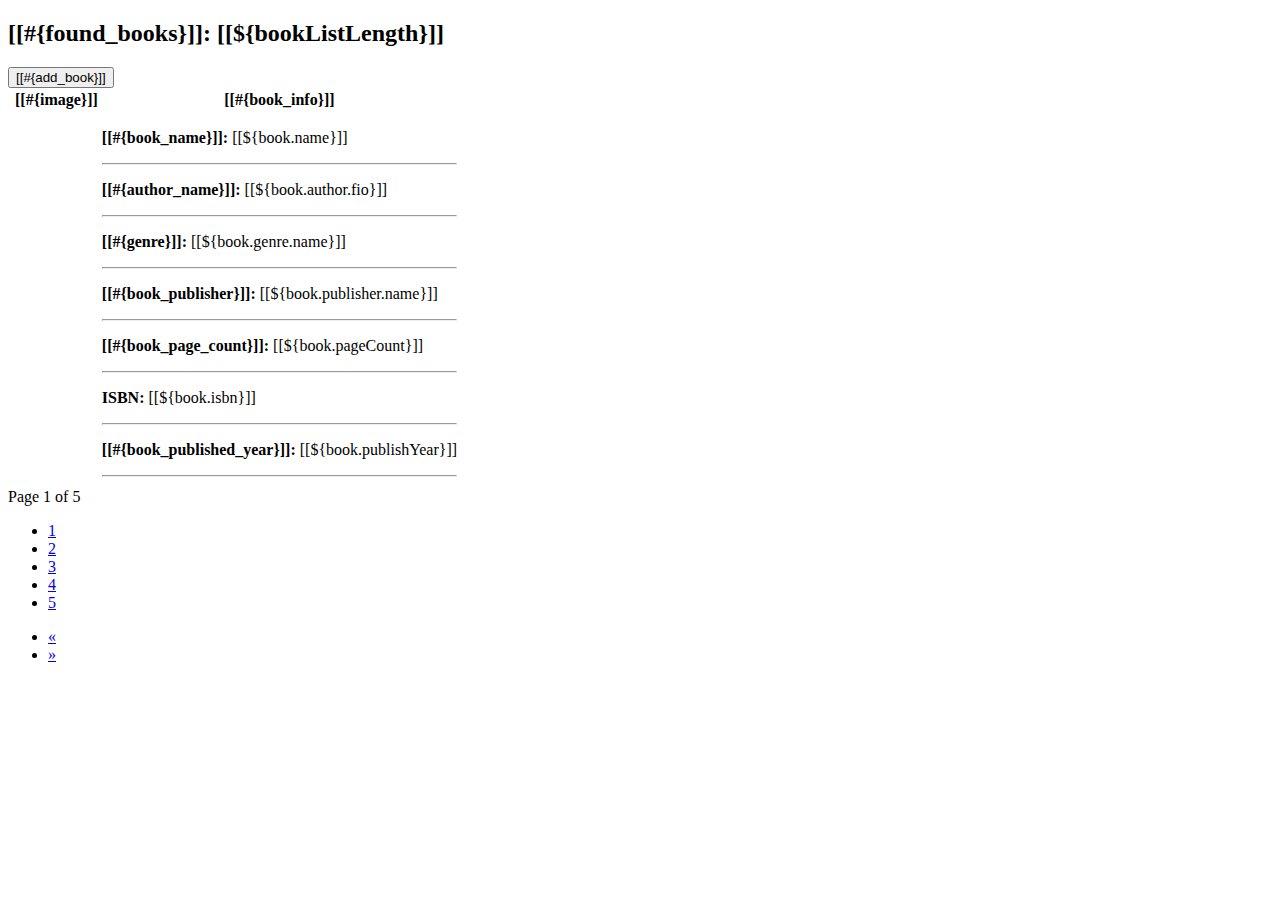
<file: src/main/resources/templates/fragments/booksTable.html>
<!DOCTYPE html>

<html xmlns:th="http://www.thymeleaf.org">
    <head>
        <title>TODO supply a title</title>
        <meta charset="UTF-8" />
        <meta name="viewport" content="width=device-width, initial-scale=1.0" />
    </head>
    <body>
        <div th:fragment="booksTable">
            <div class="col-md-12">
                <div class="panel panel-default panel-table">
                    <div class="panel-heading">
                        <div class="row">
                            <div class="col col-xs-6">
                                <h2 class="panel-title" th:inline="text">[[#{found_books}]]: [[${bookListLength}]]</h2>
                                <h2 th:text="${genreId}"></h2>
                                <h2 th:text="${pageNumber}"></h2>
                                <h2 th:text="${booksPerPage}"></h2>
                            </div>
                            <div class="col col-xs-6 text-right">
                                <button type="button" class="btn btn-sm btn-primary btn-create" th:inline="text">[[#{add_book}]]</button>
                            </div>
                        </div>
                    </div>
                    <div class="panel-body">
                        <table class="table table-striped table-bordered table-list">
                            <thead>
                                <tr th:inline="text">
                                    <th class="col-xs-0 col-md-1"><em class="fa fa-cog"></em></th>
                                    <th class="col-xs-0 col-md-3">[[#{image}]]</th>
                                    <th class="col-xs-12 col-md-8">[[#{book_info}]]</th>
                                </tr> 
                            </thead>
                            <tbody th:each="book : ${bookList}">
                                <tr>
                                    <td align="center col-xs-0 col-md-1">
                                        <a th:href="@{/book/{bookId}(bookId=${book.id})}" th:title="#{edit}" class="btn btn-default"><em class="fa fa-pencil"></em></a><br/><br/>
                                        <a th:title="#{watch}" class="btn btn-default"><em class="fa fa-eye"></em></a><br/><br/>
                                        <a th:title="#{delete}" class="btn btn-danger"><em class="fa fa-trash"></em></a><br/><br/>
                                    </td>
                                    <td class="bookImage col-xs-0 col-md-3">
                                        <img width="100%" class="thumbnail" th:src="@{'data:image/jpg;base64,' + *{T(org.springframework.util.Base64Utils).encodeToString(book.image)}}" />
                                    </td>
                                    <td th:inline="text" class="bookInfo col-xs-6 col-md-8">
                                        <p>
                                            <strong class="bookInfoSpan col col-md-6 text-left hidden-xs">[[#{book_name}]]: </strong>
                                            <span class="bookInfoSpan col col-md-6 bookInfoLabel text-left">[[${book.name}]]</span>
                                        </p><hr />
                                        <p>
                                            <strong class="bookInfoSpan col col-md-6 text-left hidden-xs">[[#{author_name}]]: </strong>
                                            <span class="bookInfoSpan col col-md-6 bookInfoLabel text-left">[[${book.author.fio}]]</span>
                                        </p><hr />                                        
                                        <p>
                                            <strong class="bookInfoSpan col col-md-6 text-left hidden-xs">[[#{genre}]]: </strong>
                                            <span class="bookInfoSpan col col-md-6 bookInfoLabel text-left">[[${book.genre.name}]]</span>
                                        </p><hr />                                        
                                        <p>
                                            <strong class="bookInfoSpan col col-md-6 text-left hidden-xs">[[#{book_publisher}]]: </strong>
                                            <span class="bookInfoSpan col col-md-6 bookInfoLabel text-left">[[${book.publisher.name}]]</span><hr />
                                        </p>
                                        <p>
                                            <strong class="bookInfoSpan col col-md-6 text-left hidden-xs">[[#{book_page_count}]]: </strong>
                                            <span class="bookInfoSpan col col-md-6 bookInfoLabel text-left">[[${book.pageCount}]]</span>
                                        </p><hr />                                        
                                        <p>
                                            <strong class="bookInfoSpan col col-md-6 text-left hidden-xs">ISBN: </strong>
                                            <span class="bookInfoSpan col col-md-6 bookInfoLabel text-left">[[${book.isbn}]]</span>
                                        </p><hr />                                        
                                        <p>
                                            <strong class="bookInfoSpan col col-md-6 text-left hidden-xs">[[#{book_published_year}]]: </strong>
                                            <span class="bookInfoSpan col col-md-6 bookInfoLabel text-left">[[${book.publishYear}]]</span>
                                        </p><hr />
                                    </td>
                                </tr>
                            </tbody>
                        </table>

                    </div>
                    <div class="panel-footer">
                        <div class="row">
                            <div class="col col-xs-4">Page 1 of 5
                            </div>
                            <div class="col col-xs-8">
                                <ul class="pagination hidden-xs pull-right">
                                    <li><a href="#">1</a></li>
                                    <li><a href="#">2</a></li>
                                    <li><a href="#">3</a></li>
                                    <li><a href="#">4</a></li>
                                    <li><a href="#">5</a></li>
                                </ul>
                                <ul class="pagination visible-xs pull-right">
                                    <li><a href="#">«</a></li>
                                    <li><a href="#">»</a></li>
                                </ul>
                            </div>
                        </div>
                    </div>
                </div>

            </div>
        </div>
    </body>
</html>
</file>
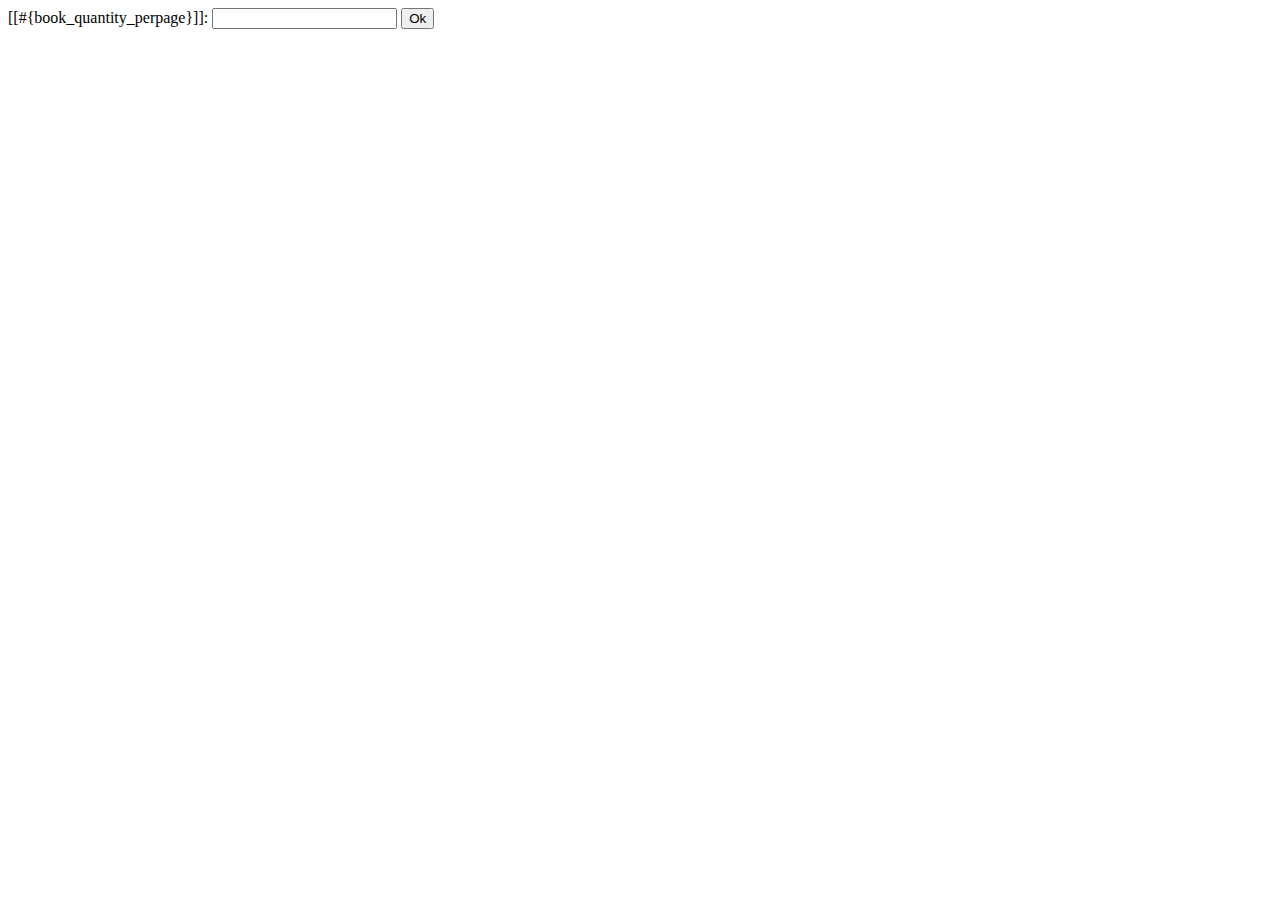
<file: src/main/resources/templates/fragments/contentHeader.html>
<!DOCTYPE html>

<html xmlns:th="http://www.thymeleaf.org">
    <head>
        <title>TODO supply a title</title>
        <meta charset="UTF-8" />
        <meta name="viewport" content="width=device-width, initial-scale=1.0" />
    </head>
    <body>
        <div th:fragment="contentHeader">
            <form method="POST" th:action="@{/booksPerPage}" class="pageCountForm" id="pageCountForm" th:inline="text" th:object="${bookQuantity}">
                <label for="booksPerPage">[[#{book_quantity_perpage}]]: </label>
                <input maxlength="2" th:field="*{booksPerPage}" id="booksPerPage" class="inputBooksCount" />
                <button type="submit" class="btn btn-primary">Ok</button>
            </form>
        </div>
    </body>
</html>
</file>
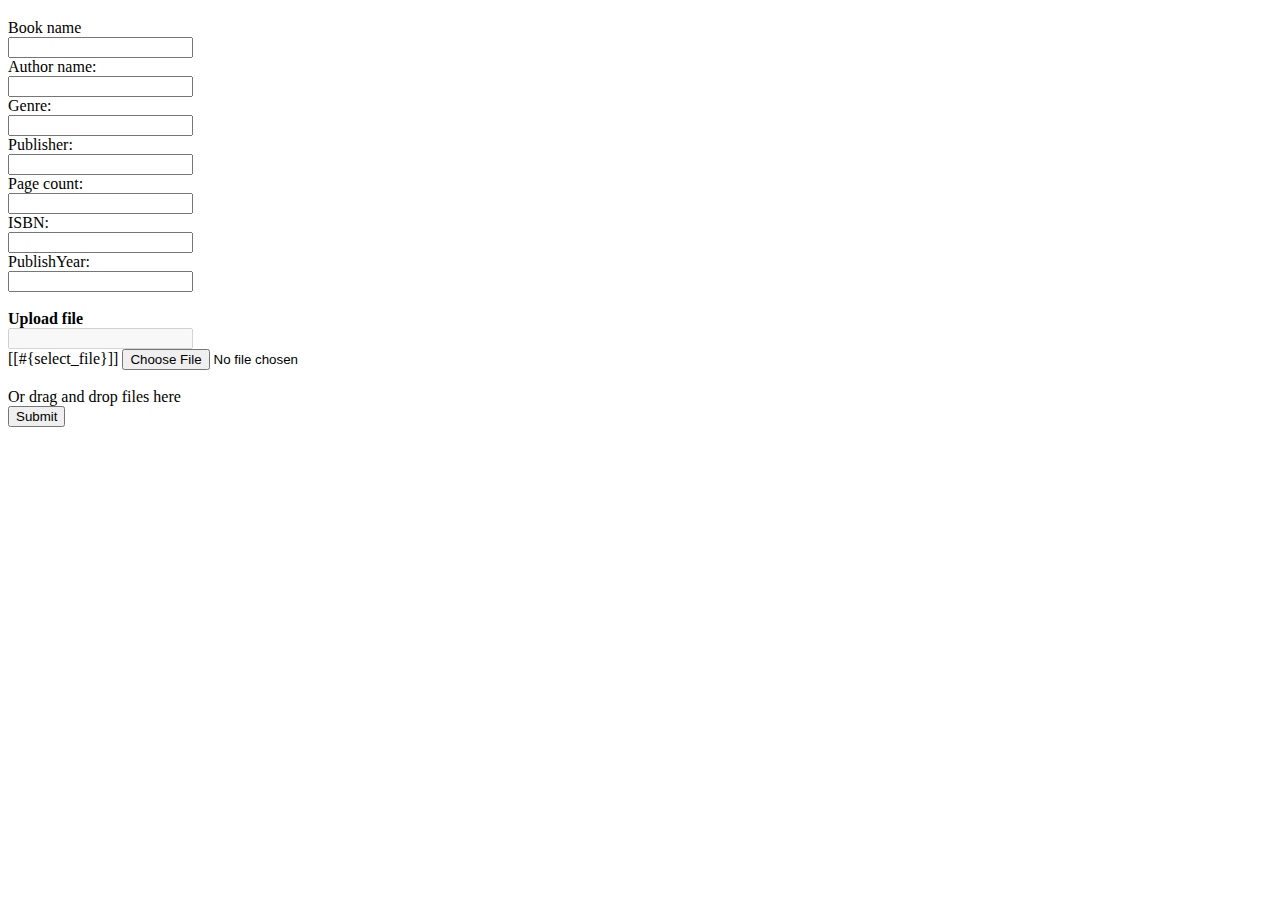
<file: src/main/resources/templates/fragments/editBookFragment.html>
<!DOCTYPE html>

<html xmlns:th="http://www.thymeleaf.org">
    <head>
        <title>TODO supply a title</title>
        <meta charset="UTF-8" />
        <meta name="viewport" content="width=device-width, initial-scale=1.0" />
    </head>
    <body>
        <div th:fragment="bookEdit">
            <h3 th:text="#{edit_book}"></h3>
            <form th:action="@{/upload}" enctype="multipart/form-data" class="form-horizontal text-center editForm" th:object="${bookExtension}" method="POST">
                <div class="form-group">
                    <label class="control-label col-sm-4" for="email" th:text="#{book_name}">Book name </label>
                    <div class="col-sm-7">
                        <input th:field="*{book.name}" type="text" class="form-control" id="email" th:placeholder="*{book.name}" />
                    </div>
                </div>

                <div class="form-group">
                    <label class="control-label col-sm-4" for="pwd" th:text="#{author_name}">Author name: </label>
                    <div class="col-sm-7"> 
                        <input th:field="*{book.author.fio}" type="text" class="form-control" id="pwd" th:placeholder="*{book.author.fio}" />
                    </div>
                </div>

                <div class="form-group">
                    <label class="control-label col-sm-4" for="pwd" th:text="#{genre}">Genre: </label>
                    <div class="col-sm-7"> 
                        <input th:field="*{book.genre.name}" type="text" class="form-control" id="pwd" th:placeholder="*{book.genre.name}" />
                    </div>
                </div>

                <div class="form-group">
                    <label class="control-label col-sm-4" for="pwd" th:text="#{book_publisher}">Publisher: </label>
                    <div class="col-sm-7"> 
                        <input th:field="*{book.publisher.name}" type="text" class="form-control" id="pwd" th:placeholder="*{book.publisher.name}" />
                    </div>
                </div>

                <div class="form-group">
                    <label class="control-label col-sm-4" for="pwd" th:text="#{book_page_count}">Page count: </label>
                    <div class="col-sm-7"> 
                        <input th:field="*{book.pageCount}" type="text" class="form-control" id="pwd" th:placeholder="*{book.pageCount}" />
                    </div>
                </div>

                <div class="form-group">
                    <label class="control-label col-sm-4" for="pwd">ISBN: </label>
                    <div class="col-sm-7"> 
                        <input th:field="*{book.isbn}" type="text" class="form-control" id="pwd" th:placeholder="*{book.isbn}" />
                    </div>
                </div>

                <div class="form-group">
                    <label class="control-label col-sm-4" for="pwd" th:text="#{book_published_year}">PublishYear: </label>
                    <div class="col-sm-7"> 
                        <input th:field="*{book.publishYear}" type="number" class="form-control" id="pwd" th:placeholder="*{book.publishYear}" />
                    </div>
                </div>

                <div class="form-group">
                    <label class="control-label col-sm-4" for="pwd">
                        <img width="100%" class="thumbnail" th:src="@{'data:image/jpg;base64,' + *{T(org.springframework.util.Base64Utils).encodeToString(book.image)}}" />
                    </label>
                    <div class="col-sm-7"> 
                        <div class="panel panel-default">
                            <div class="panel-heading" th:text="#{upload_file}"><strong>Upload file</strong> <small> </small></div>
                            <div class="panel-body">
                                <div class="input-group image-preview">
                                    <input placeholder="" type="text" class="form-control image-preview-filename" disabled="disabled" />
                                    <!-- don't give a name === doesn't send on POST/GET --> 
                                    <span class="input-group-btn" th:inline="text"> 
                                        <!-- image-preview-clear button -->
                                        <button type="button" class="btn btn-default image-preview-clear" style="display:none;"><i class="fa fa-times" aria-hidden="true"></i></button>
                                        <!-- image-preview-input -->
                                        <div class="btn btn-default image-preview-input"> <i class="fa fa-folder-open" aria-hidden="true"></i><span class="image-preview-input-title">[[#{select_file}]]</span>
                                            <input th:field="*{file}" type="file" name="file" />
                                            <!-- rename it --> 
                                        </div>
                                    </span> 
                                </div>
                                <!-- /input-group image-preview [TO HERE]--> 

                                <br />

                                <!-- Drop Zone -->
                                <div class="upload-drop-zone" id="drop-zone">
                                    Or drag and drop files here 
                                </div>
                                <input type="submit" class="btn btn-success" th:value="#{save}" />
                            </div>
                        </div>
                    </div>
                </div>
            </form>
        
        </div>
    </body>
</html>
</file>
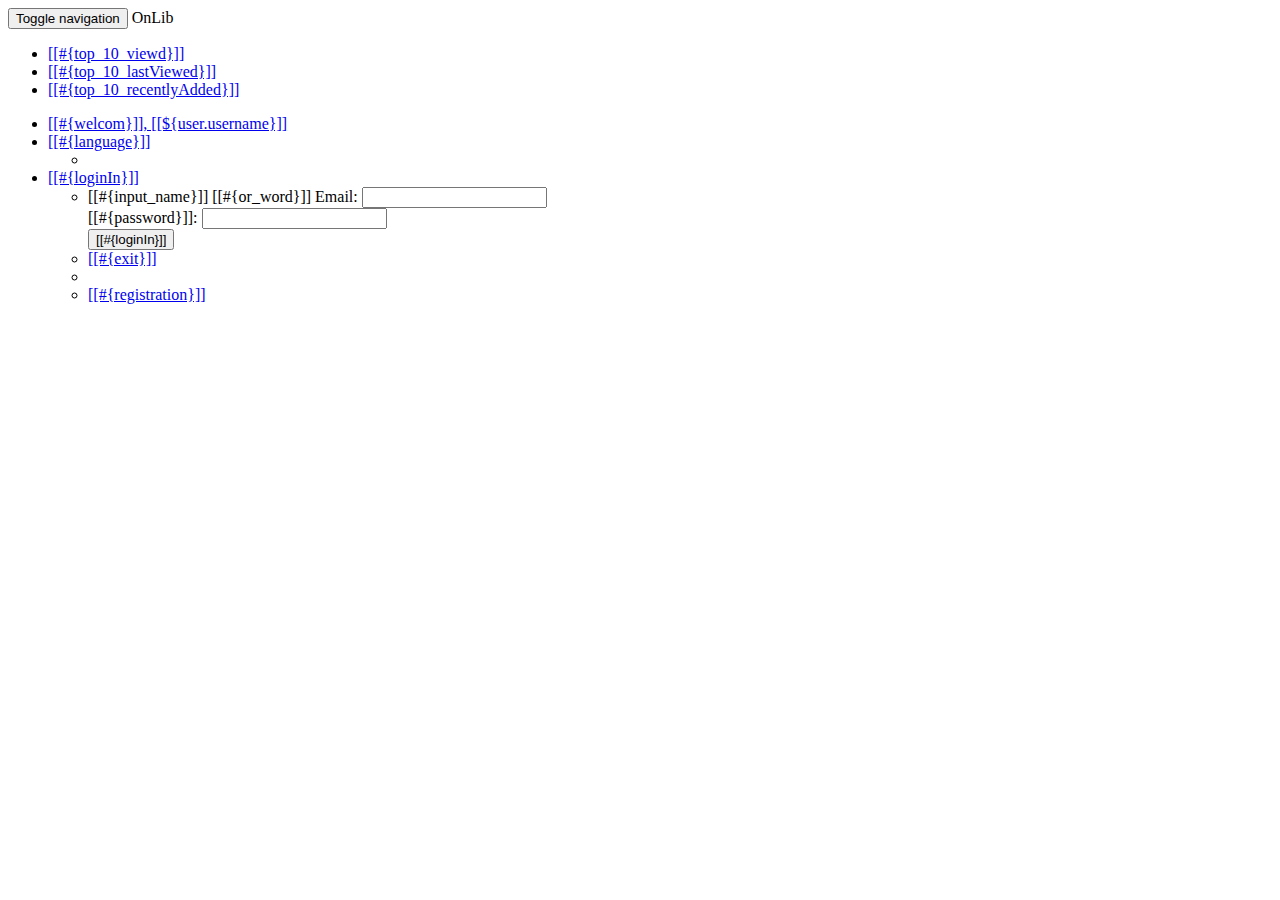
<file: src/main/resources/templates/fragments/navbar.html>
<!DOCTYPE html>
<!--
To change this license header, choose License Headers in Project Properties.
To change this template file, choose Tools | Templates
and open the template in the editor.
-->
<html xmlns:th="http://www.thymeleaf.org">
    <head>
        <title>TODO supply a title</title>
        <meta charset="UTF-8"/>
        <meta name="viewport" content="width=device-width, initial-scale=1.0"/>
    </head>
    <body th:fragment="navbar">
        <nav class="navbar navbar-default navbar-fixed-top">
            <div class="container-fluid">
                <!-- Brand and toggle get grouped for better mobile display -->
                <div class="navbar-header">
                    <button type="button" class="navbar-toggle collapsed" data-toggle="collapse" data-target="#bs-example-navbar-collapse-1" aria-expanded="false">
                        <span class="sr-only">Toggle navigation</span>
                        <span class="icon-bar"></span>
                        <span class="icon-bar"></span>
                        <span class="icon-bar"></span>
                    </button>
                    <h:form>
                        <a th:href="@{/}" class="navbar-brand">
                            OnLib <i class="fa fa-book" aria-hidden="true">   </i>
                        </a>
                    </h:form>
                </div>

                <!-- Collect the nav links, forms, and other content for toggling -->
                <div class="collapse navbar-collapse" id="bs-example-navbar-collapse-1">
                    <ul class="nav navbar-nav" th:inline="text">
                        <li class="active">                                
                            <form>
                                <a href="#" class="navbar-brand top10viewd">
                                    [[#{top_10_viewd}]] <i class="fa fa-eye" aria-hidden="true"> </i>
                                </a>
                            </form>
                        </li>
                        <li>                               
                            <form>
                                <a href ="#" class="navbar-brand lastViewed">
                                    [[#{top_10_lastViewed}]]  <i class="fa fa-free-code-camp" aria-hidden="true"></i>
                                </a>
                            </form>
                        </li>
                        <li>                               
                            <form>
                                <a href="#" class="navbar-brand recentlyAdded">
                                    [[#{top_10_recentlyAdded}]] <i class="fa fa-thermometer-full" aria-hidden="true"></i> 
                                </a>
                            </form>
                        </li>
                    </ul>
                    <ul class="nav navbar-nav navbar-right" th:inline="text">
                        <li>
                            <form>
                                <a href="#" class="navbar-brand welcomTitle">
                                    [[#{welcom}]], [[${user.username}]]
                                    <i class="fa fa-user" aria-hidden="true"></i>
                                </a>
                            </form>
                        </li>
                        <li class="dropdown">
                            <a href="#" class="dropdown-toggle" data-toggle="dropdown" role="button" aria-haspopup="true" aria-expanded="false">[[#{language}]] <i class="fa fa-globe" aria-hidden="true"></i>    <span class="caret"></span></a>
                            <ul class="dropdown-menu">
                                <li th:replace="/fragments/locales :: locales">
                                </li>
                            </ul>
                        </li>
                        <li class="dropdown formDropdown" th:inline="text">
                            <a href="#" class="dropdown-toggle" data-toggle="dropdown" role="button" aria-haspopup="true" aria-expanded="false"><i class="fa fa-sign-in" aria-hidden="true"></i>    [[#{loginIn}]]   <span class="caret"></span></a>
                            <ul class="dropdown-menu">
                                <li>                               
                                    <form id="login_form" onkeypress="if (event.keyCode === 13) {
                                                document.getElementById('login_form:loginSubmitButton').click();
                                                return false;
                                            }">
                                        <div class="input-group">
                                            <label for="username">[[#{input_name}]] [[#{or_word}]] Email:</label>
                                            <input type="text" class="form-control" id="username" />
                                        </div>
                                        <div class="input-group">
                                            <label for="password">[[#{password}]]:</label>
                                            <input type="password" class="form-control" id="password" />
                                        </div>
                                        <div class="input-group">
                                            <button class="btn btn-primary"> [[#{loginIn}]]
                                            </button>
                                        </div>
                                    </form>
                                </li>
                                <li>                                        
                                    <form id="logoutForm">
                                        <a href="#" class="">
                                            [[#{exit}]]
                                        </a>
                                    </form>
                                </li>
                                <li role="separator" class="divider"></li>
                                <li>                        
                                    <form>
                                        <a href="#">
                                            [[#{registration}]]
                                        </a>
                                    </form>
                                </li>
                            </ul>
                        </li>
                    </ul>
                </div><!-- /.navbar-collapse -->
            </div><!-- /.container-fluid -->
        </nav>
    </body>
</html>
</file>
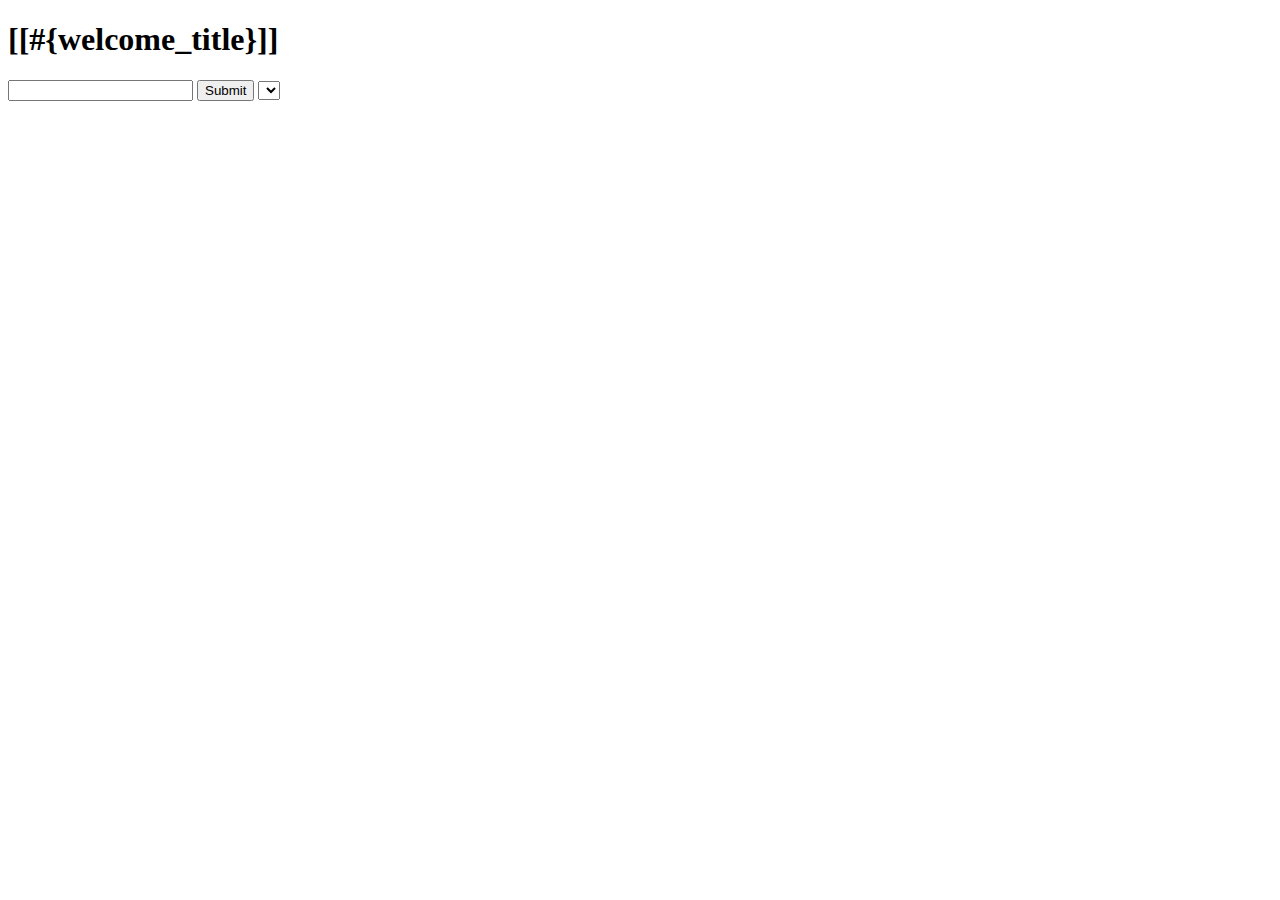
<file: src/main/resources/templates/fragments/searchForm.html>
<!DOCTYPE html>
<html xmlns:th="http://www.thymeleaf.org">
    <head>
        <title>TODO supply a title</title>
        <meta charset="UTF-8" />
        <meta name="viewport" content="width=device-width, initial-scale=1.0" />
    </head>
    <body>
        <div th:fragment="searchForm">  
            <div th:inline="text">
                <h1>[[#{welcome_title}]]</h1>
            </div>
            <div class="search_div">
                <form method="POST" action="#" th:action="@{/showBooks}" class="search_form" id="searchForm" th:object="${bookExtension}">
                    <input th:field="*{searchString}" th:placeholder="#{search_input_placeholder}" id="search_string" class="search_string" />
                    <input type="submit" th:value="#{search_button}" class="search_string_button" />
                    <select id="selectGenre" th:field="*{searchType.searchType}" class="selectTypeMenu">
                        <option th:value="${searchType.searchType}" th:each="searchType : ${searchTypesList}" th:text="${searchType.searchField}"></option>
                    </select>
                </form>
            </div>
            <div class="letters">
                <a th:each="letter : ${letterList}" th:href="@{/letter/{letterStr}(letterStr=${letter.letterStr})}" th:text="${letter.letterStr}" class=""></a>
            </div>
        </div>
    </body>
</html>
</file>
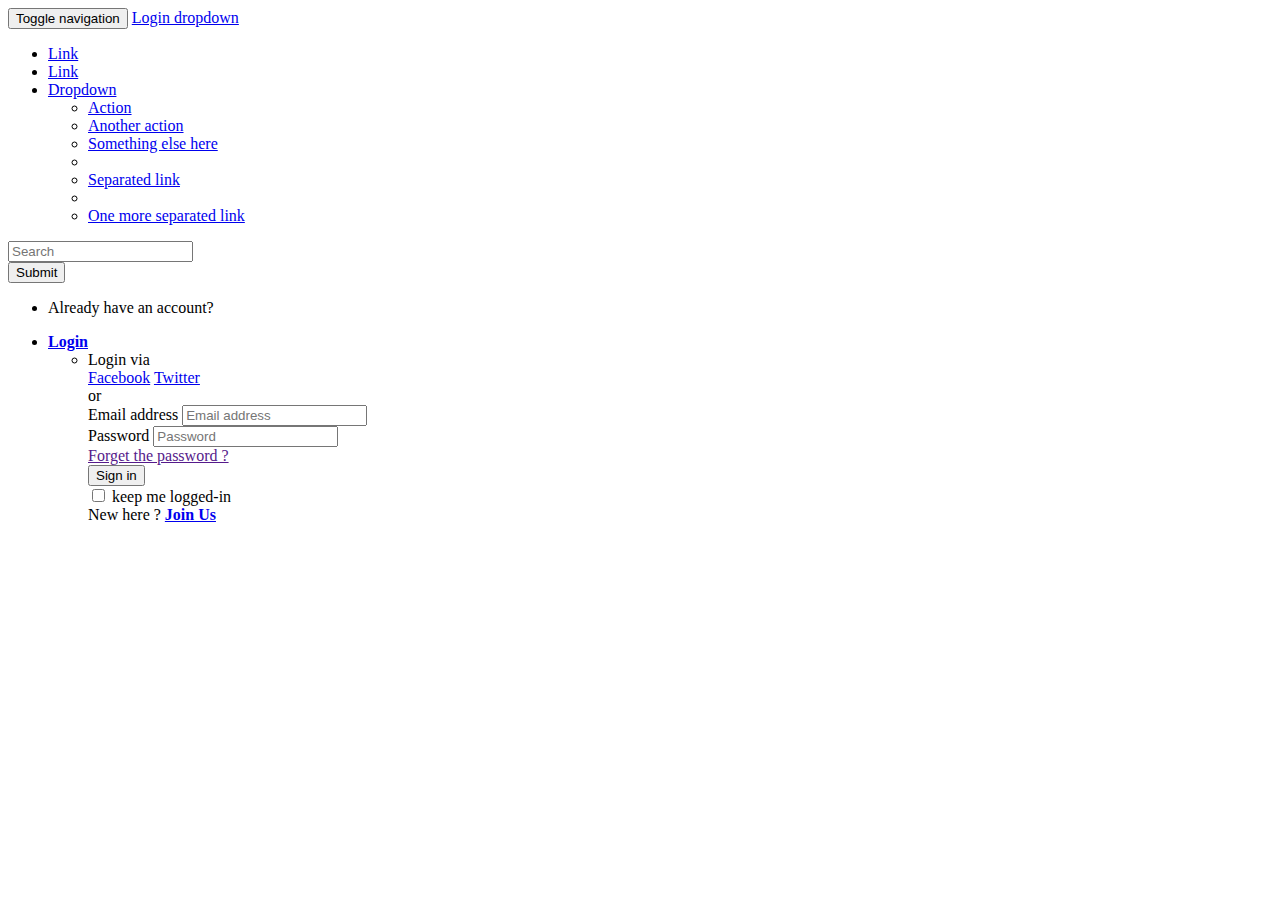
<file: src/main/resources/templates/views/author.html>
<!DOCTYPE html>
<html xmlns:th="http://www.thymeleaf.org">
    <head th:replace="/fragments/head :: header">
    </head>
    <body>
        <nav class="navbar navbar-default navbar-inverse" role="navigation">
            <div class="container-fluid">
                <!-- Brand and toggle get grouped for better mobile display -->
                <div class="navbar-header">
                    <button type="button" class="navbar-toggle collapsed" data-toggle="collapse" data-target="#bs-example-navbar-collapse-1">
                        <span class="sr-only">Toggle navigation</span>
                        <span class="icon-bar"></span>
                        <span class="icon-bar"></span>
                        <span class="icon-bar"></span>
                    </button>
                    <a class="navbar-brand" href="#">Login dropdown</a>
                </div>

                <!-- Collect the nav links, forms, and other content for toggling -->
                <div class="collapse navbar-collapse" id="bs-example-navbar-collapse-1">
                    <ul class="nav navbar-nav">
                        <li class="active"><a href="#">Link</a></li>
                        <li><a href="#">Link</a></li>
                        <li class="dropdown">
                            <a href="#" class="dropdown-toggle" data-toggle="dropdown">Dropdown <span class="caret"></span></a>
                            <ul class="dropdown-menu" role="menu">
                                <li><a href="#">Action</a></li>
                                <li><a href="#">Another action</a></li>
                                <li><a href="#">Something else here</a></li>
                                <li class="divider"></li>
                                <li><a href="#">Separated link</a></li>
                                <li class="divider"></li>
                                <li><a href="#">One more separated link</a></li>
                            </ul>
                        </li>
                    </ul>
                    <form class="navbar-form navbar-left" role="search">
                        <div class="form-group">
                            <input type="text" class="form-control" placeholder="Search" />
                        </div>
                        <button type="submit" class="btn btn-default">Submit</button>
                    </form>
                    <ul class="nav navbar-nav navbar-right">
                        <li><p class="navbar-text">Already have an account?</p></li>
                        <li class="dropdown">
                            <a href="#" class="dropdown-toggle" data-toggle="dropdown"><b>Login</b> <span class="caret"></span></a>
                            <ul id="login-dp" class="dropdown-menu">
                                <li>
                                    <div class="row">
                                        <div class="col-md-12">
                                            Login via
                                            <div class="social-buttons">
                                                <a href="#" class="btn btn-fb"><i class="fa fa-facebook"></i> Facebook</a>
                                                <a href="#" class="btn btn-tw"><i class="fa fa-twitter"></i> Twitter</a>
                                            </div>
                                            or
                                            <form class="form" role="form" method="post" action="login" accept-charset="UTF-8" id="login-nav">
                                                <div class="form-group">
                                                    <label class="sr-only" for="exampleInputEmail2">Email address</label>
                                                    <input type="email" class="form-control" id="exampleInputEmail2" placeholder="Email address" required="true" />
                                                </div>
                                                <div class="form-group">
                                                    <label class="sr-only" for="exampleInputPassword2">Password</label>
                                                    <input type="password" class="form-control" id="exampleInputPassword2" placeholder="Password" required="true" />
                                                    <div class="help-block text-right"><a href="">Forget the password ?</a></div>
                                                </div>
                                                <div class="form-group">
                                                    <button type="submit" class="btn btn-primary btn-block">Sign in</button>
                                                </div>
                                                <div class="checkbox">
                                                    <label>
                                                        <input type="checkbox" /> keep me logged-in
                                                    </label>
                                                </div>
                                            </form>
                                        </div>
                                        <div class="bottom text-center">
                                            New here ? <a href="#"><b>Join Us</b></a>
                                        </div>
                                    </div>
                                </li>
                            </ul>
                        </li>
                    </ul>
                </div><!-- /.navbar-collapse -->
            </div><!-- /.container-fluid -->
        </nav>

    </body>
</html>
</file>
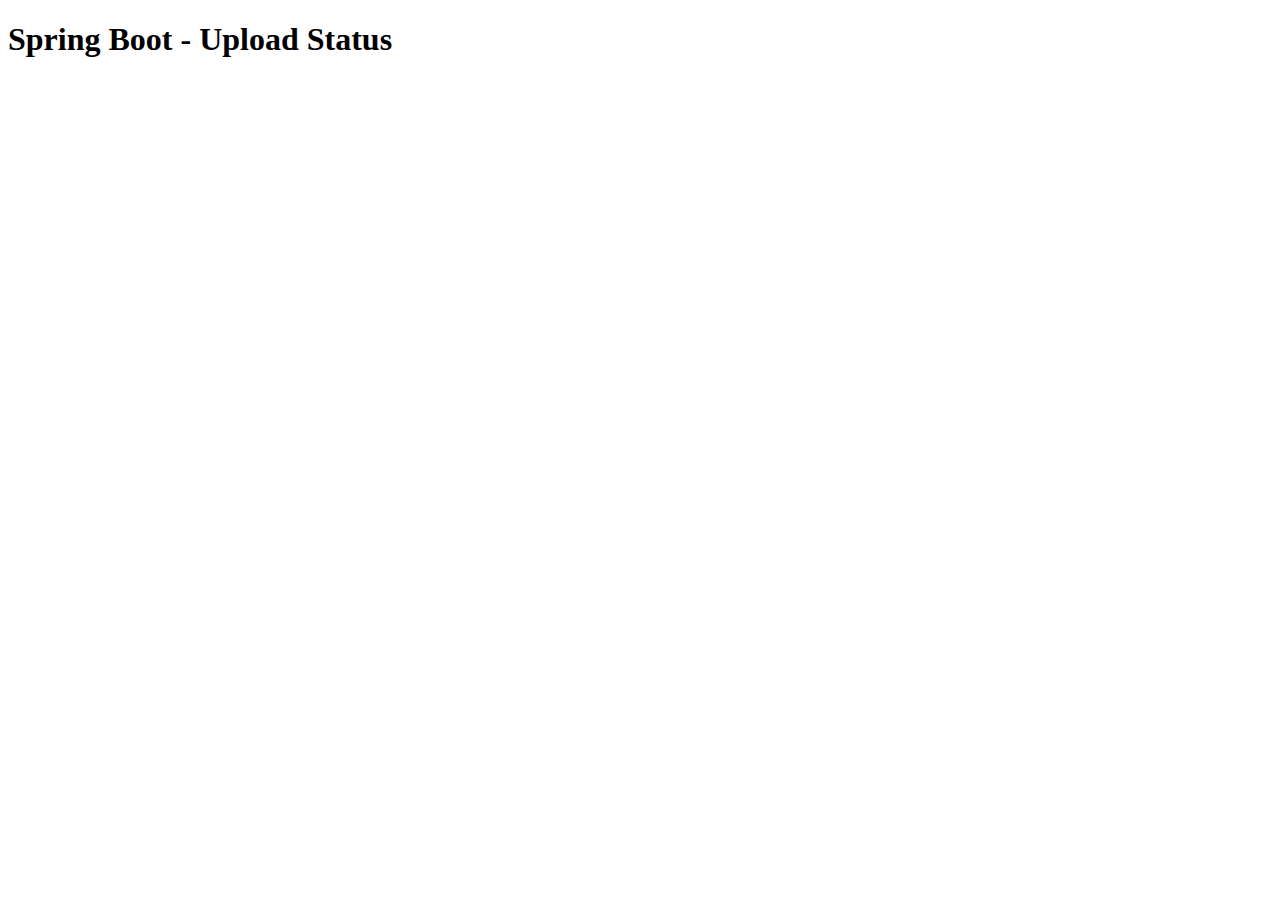
<file: src/main/resources/templates/views/uploadStatus.html>
<!DOCTYPE html>
<html xmlns:th="http://www.thymeleaf.org">
<body>

<h1>Spring Boot - Upload Status</h1>

<div th:if="${message}">
    <h2 th:text="${message}"/>
</div>
<div th:each="book : ${bookList}">
    <p th:text="${book.name}"></p>
</div>
<p th:text="${books.name}"></p>
<div>
    <p th:text="${booksPerPage}"></p>
</div>
<div>
    <p th:text="${pageNumber}"></p>
</div>
<div>
    <p th:text="${listLength}"></p>
</div>

</body>
</html>
</file>
